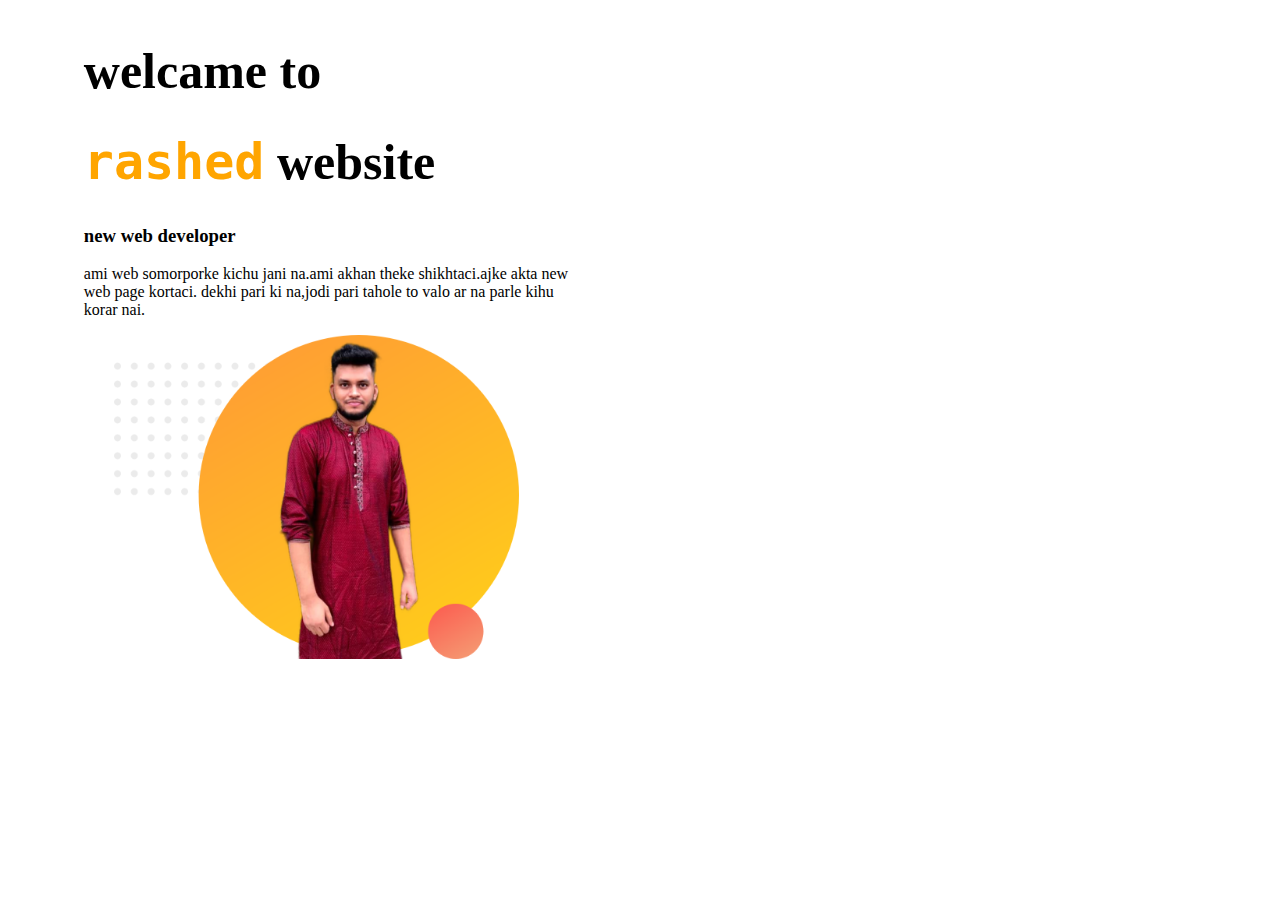
<file: index.html>
<!DOCTYPE html>
<html lang="en">
<head>
    <meta charset="UTF-8">
    <meta http-equiv="X-UA-Compatible" content="IE=edge">
    <meta name="viewport" content="width=device-width, initial-scale=1.0">
    <title>Rashed web developer</title>
    <link rel="stylesheet" href="style.css">
</head>
<body>
    <section>
        <div class="half-width"><h1>welcame to</h1>
            <h1><samp class="name-highlight">rashed</samp> website</h1>
            <h3>new web developer</h3>
            <p>ami web somorporke kichu jani na.ami akhan theke shikhtaci.ajke akta new web page kortaci. dekhi pari ki na,jodi pari tahole to valo ar na parle kihu korar nai.</p>
         <div>
        <div class="half-width">
            <img src="images/profile.png" alt="">
        </div>
    </section>
</body>
</html>
</file>
<file: style.css>
body
h1{
    font-size:50px;
}
.name-highlight{
    color: orange;
}
.half-width{
    width: 40%;
    float:left;
    margin-left: 3%;
    padding-left:3%;
}
.half-width img{
    width: 200%;
}
</file>
